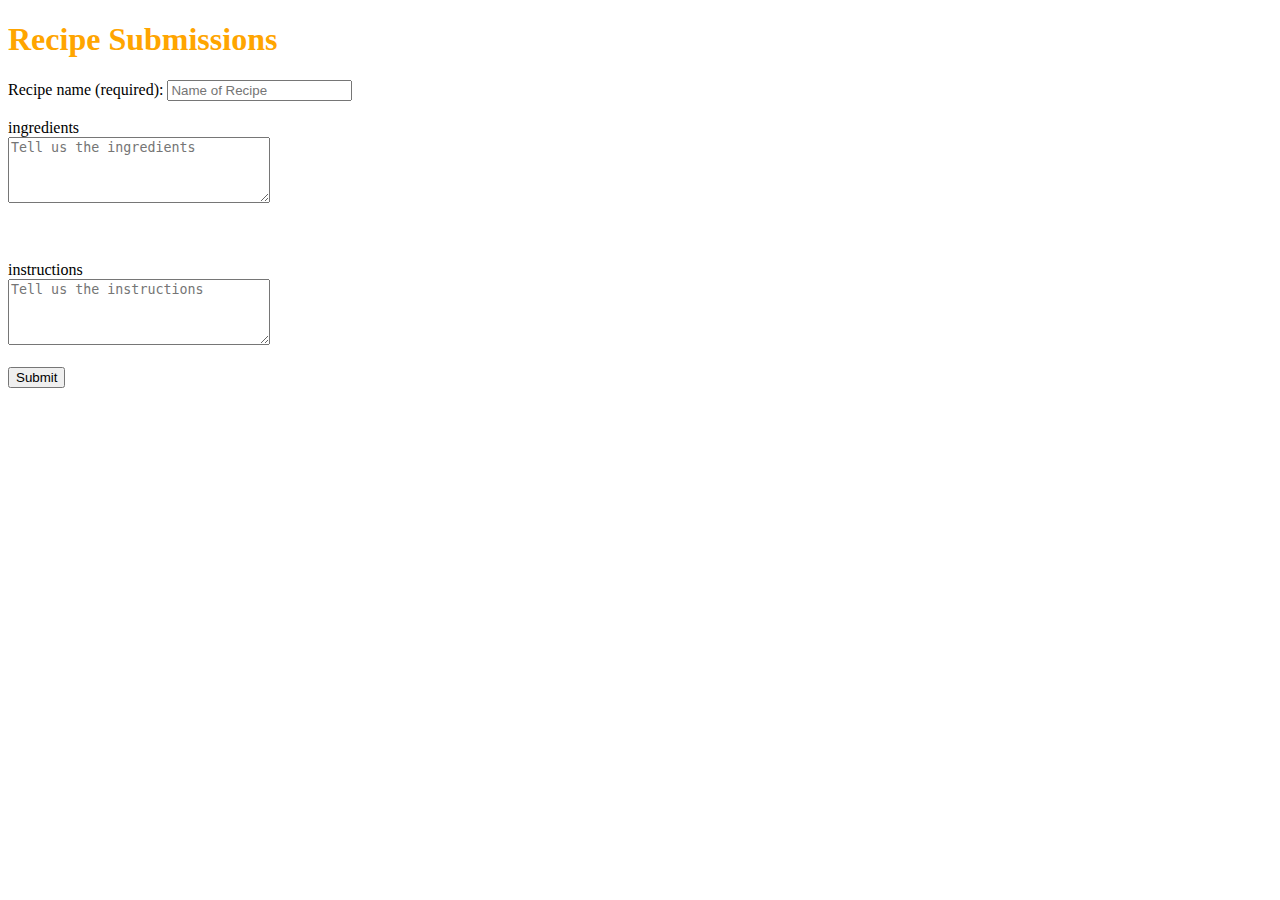
<file: HTML/recipeSubmission.html>
<!DOCTYPE html>
<!-- The DOCTYPE is the declaration saying we are coding in HTML -->
<html>
   
<head>
 
</head>
<style>
body {background-color: rgb(255, 255, 255);}
h1   {color: orange;}
p    {color: rgb(0, 0, 0);}
h3 {color: orange;}
input {color: black;}

a:hover {
  background-color: rgb(255, 183, 0);
}
</style>
<h1 id="myHeader">Recipe Submissions</h1>
<body>
    <form onSubmit="handlesubmit">
        <!-- the label is what is read to the user if they are using a screen-reader -->
        <!-- for label the for attribute should match up with the id attribute in the input (binds them together) -->
        <!-- the name attribute is the key of the data, the value is the value. if no value is present it is whatever the user inputs -->
        <label for="recipe">Recipe name (required):</label>
        <input 
            type="text" 
            id="recipe" 
            name="recipe" 
            placeholder="Name of Recipe"
            autocomplete="on"
            pattern="[\w]+"
            title="Please provide only alphanumeric values"
            required>
            <!-- This is for accessibility. ARIA (Accessibility Rich Internet Applications) -->
            <!-- we want this to alert the user using a screen reader whenever something changes aka an error message -->
            <div role="alert" aria-live="assertive"></div>
        <br>
        <label for="ingredients">ingredients</label>
        <br>
        <textarea 
            id="biography" 
            name="biography" 
            rows="4" 
            cols="30" 
            placeholder="Tell us the ingredients"></textarea>
            <div role="alert" aria-live="assertive"></div>
        <br>
            <!-- title is what will be displayed in the input doesn't match pattern -->
        <br>  
        <br>
        <label for="instructions">instructions</label>
        <br>
        <textarea 
            id="instructions" 
            name="instructions" 
            rows="4" 
            cols="30" 
            placeholder="Tell us the instructions"></textarea>
            <div role="alert" aria-live="assertive"></div>
        <br>
        <button type="submit">Submit</button>
    </form>
</body>


</html>
</file>
